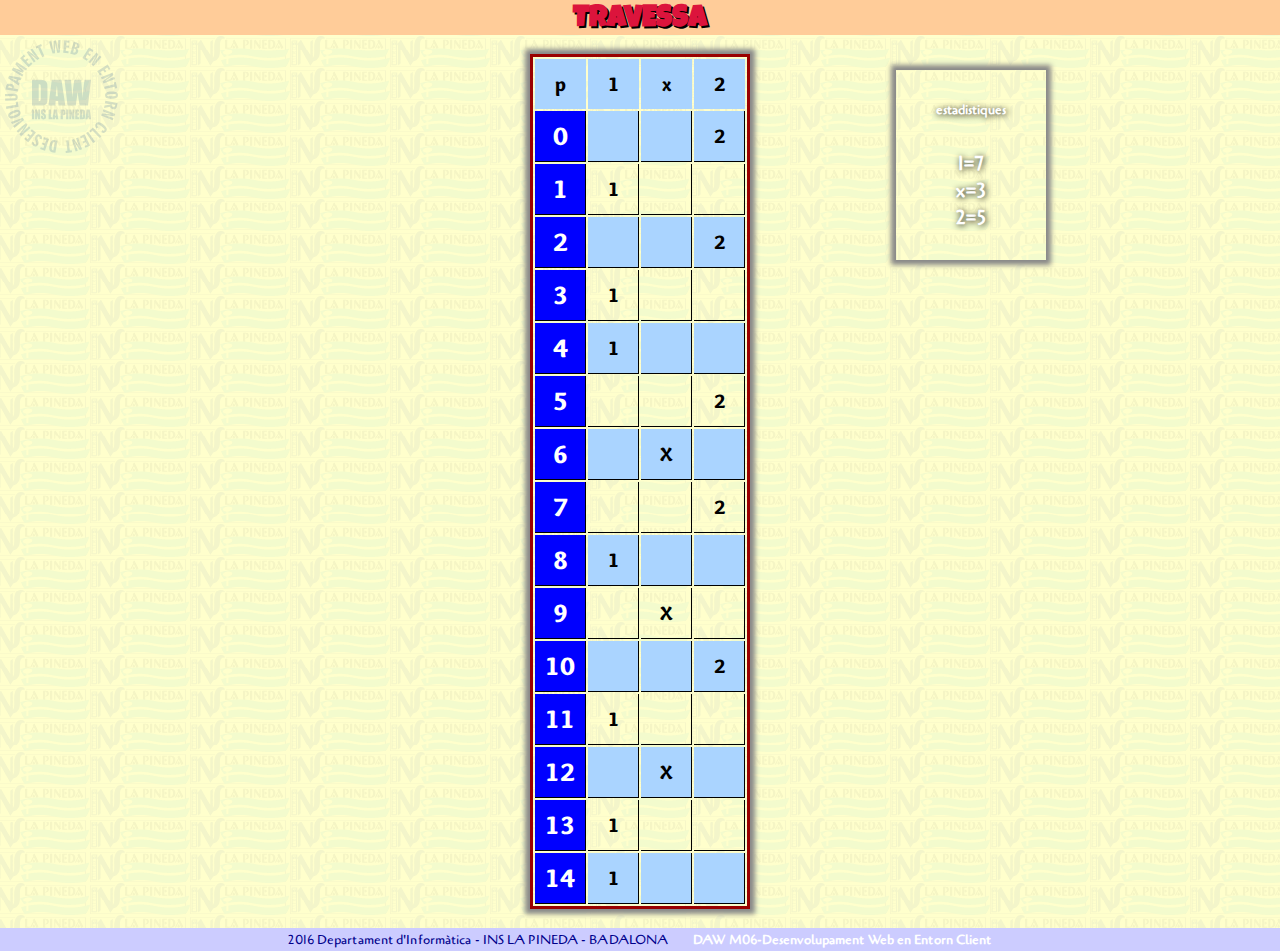
<file: UF1_Practica_06/Recursos act1/index.html>
﻿<!DOCTYPE html>
<html lang="ca">
<head>
<meta charset="utf-8" />
	<title>DAW0613-Pràctica 02</title>
	<link href="imatges/favicon.ico" type="image/ico" rel="Shortcut Icon"/>
	<link href="codi/estil.css" rel="stylesheet" type="text/css" />
</head>

<body>
	<header>TRAVESSA</header>
	<br />

	<table>
		<tr>
			<th>p</th>
			<th>1</th>
			<th>x</th>
			<th>2</th>
		</tr>

		<script>
		var contador1 = 0;
		var contadorx = 0;
		var contador2 = 0;

		for (let step = 0; step <15; step++) {
		 random = Math.floor(Math.random() * 3) +1;
document.write("<tr>");
			let result1 = result2 = result3 = "";
			if (random ==1) {
				result1 = 1;
				contador1++;
			} else if (random ==2) {
				result2 = "X";
				contadorx ++;
			} else {
				result3 = 2;
				contador2++;
			}
document.write("<td>"+step+"</td><td>"+result1+"</td><td>"+result2+"</td><td>"+result3+"</td>");
document.write("</tr>");
		}
		</script>

	</table>



	<div>
		<h6>estadistiques</h6>
		1=<script>document.write(contador1)</script>
		<br>
		x=<script>document.write(contadorx)</script>
		<br>
		2=<script>document.write(contador2)</script>
	</div>

	<noscript>
		El seu navegador no accepta Javascript, si us plau actualitzis a una versió mes moderna.
	</noscript>
	</br>
	<footer>
		2016 Departament d'Informàtica - INS LA PINEDA - BADALONA<span>DAW M06-Desenvolupament Web en Entorn Client</span>
	</footer>
</body>
</html>
</file>
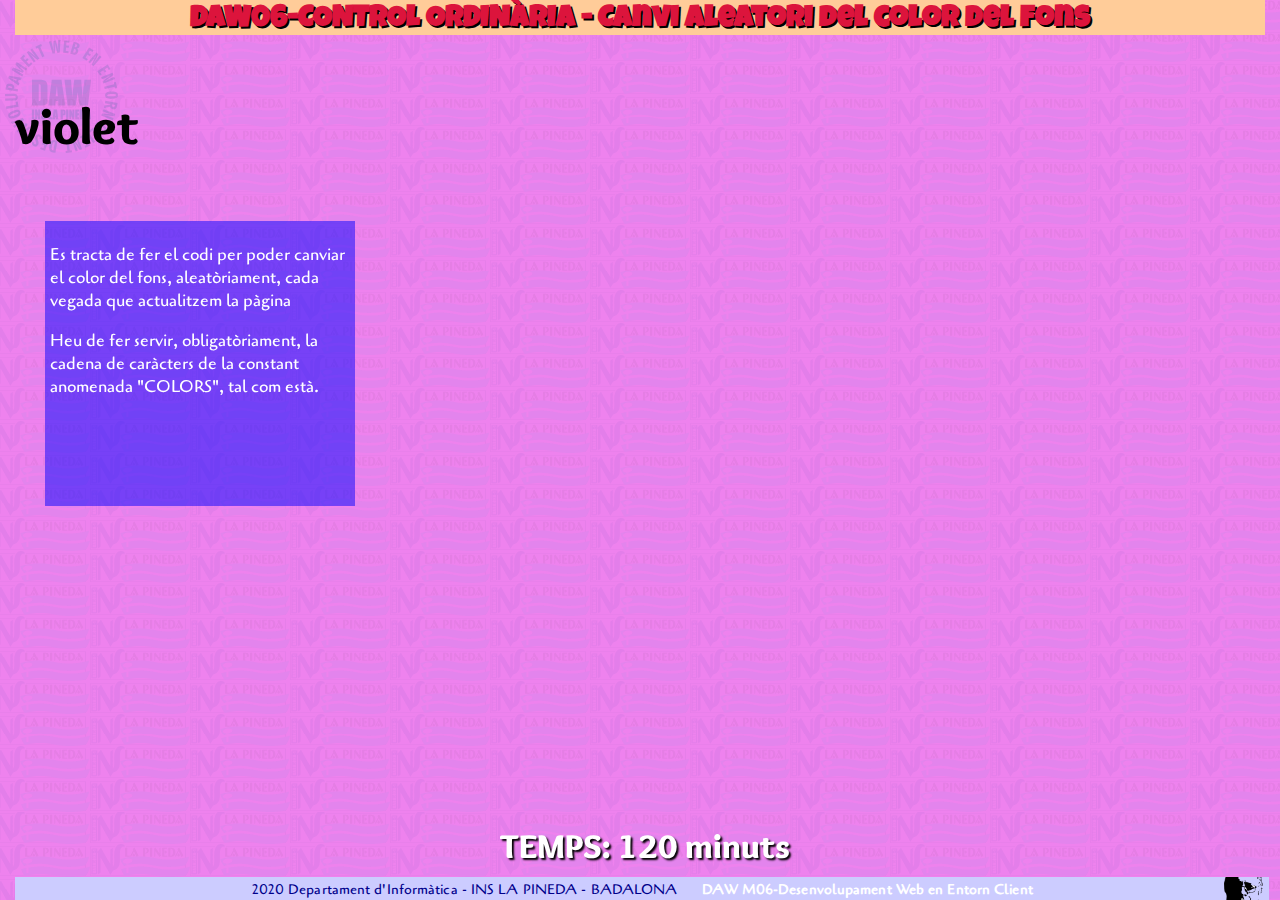
<file: Ordinaria/UF1_Ordinaria.html>
<!DOCTYPE html>
<html lang="ca">
<head>
    <meta charset="UTF-8" />
	<title>DAW-M06UF1-CONTROL ORDINÀRIA</title>
    <link href="codi/control.css" rel="stylesheet" type="text/css" />
</head>

<body>
	<header>DAW06-CONTROL ORDINÀRIA - Canvi aleatori del color del fons</header>
	<br />
	<div id="contenidor">
	   <div id="explicacio" class="esquerre">
           <p>Es tracta de fer el codi per poder canviar el color del fons, aleatòriament, cada vegada que actualitzem la pàgina</p>
           <p>Heu de fer servir, obligatòriament, la cadena de caràcters de la constant anomenada "COLORS", tal com està.</p>
 
		</div>
    </div>

    <script type="application/javascript">

        /******************************************************************************************
        **   Poseu aquí el vostre nom:->Joel Garcia Hurtado                            ***********
        *******************************************************************************************/
        /* El mateix codi es pot fer servir per les dues constants o qualsevol altre de 10 colors */
        const COLORS = "red,lavender,yellow,violet,green,cyan,gray,khaki,orange,pink,";
        //const COLORS ="aquamarine,azure,burlywood,coral,darkgrey,gold,moccasin,palegreen,peru,plum,";

        /******************************************************************************************
        ************************ AQUI COMENÇA EL VOSTRE CODI **************************************
        ******************************************************************************************/

        var colorrandom = Math.floor(Math.random() * 10);
         //declaro una variable per tal de generar un index random a la array.

        var colorsseparats = COLORS.split (",");
        // declaro la array, separo els continguts de COLORS per comes.
        
        document.write(colorsseparats[colorrandom]); 
        //imprimeixo per pantalla el nom del color.

        document.body.style.backgroundColor=colorsseparats[colorrandom]; 
        //canvio el color de fons de la pàgina.


    </script>
    
    <noscript>
        El seu navegador no accepta Javascript, si us plau actualitzeu-vos a una versió mes moderna.
    </noscript>
	<br />
    <div id="temps">
		  TEMPS: 120 minuts
    </div>
	<footer id="peu">
		2020 Departament d'Informàtica - INS LA PINEDA - BADALONA<span>DAW M06-Desenvolupament Web en Entorn Client</span>
	</footer>
</body>
</html>
</file>
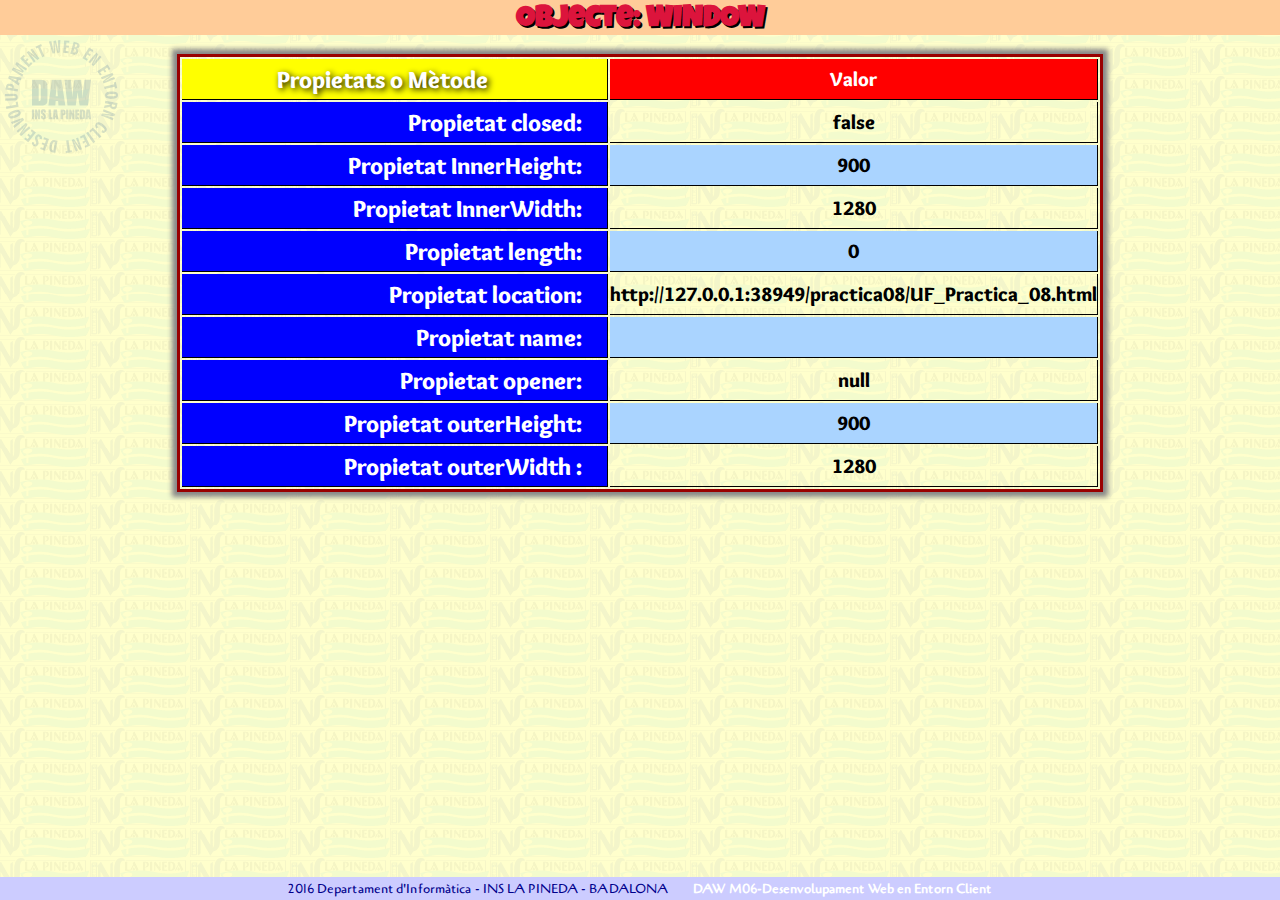
<file: practica08/UF_Practica_08.html>
﻿<!doctype html>
<html lang="ca">
<head>
<meta charset="UTF-8" />
	<title>DAW063-Pràctica 14</title>
	<link href="imatges/favicon.ico" type="image/ico" rel="Shortcut Icon"/>
	<link href="codi/estil.css" rel="stylesheet" type="text/css" />
</head>

<body>
	<header>Objecte: WINDOW</header>
	<br />

	<script>

document.write("<table>");

document.write("<tr>");
document.write("<td>Propietats o Mètode</td>");
document.write("<td>Valor</td>");
document.write("</tr>");
document.write("<tr>");
document.write("<td>Propietat closed:</td>");
document.write("<td>");
document.write(window.closed);
document.write("</td>");
document.write("</tr>");
document.write("<tr>");
document.write("<td>Propietat InnerHeight:</td>");
document.write("<td>");
document.write(innerHeight);
document.write("</td>");
document.write("</tr>");
document.write("<tr>");
document.write("<td>Propietat InnerWidth:</td>");
document.write("<td>");
document.write(innerWidth);
document.write("</td>");
document.write("</tr>");
document.write("<tr>");
document.write("<td>Propietat length:</td>");
document.write("<td>");
document.write(length);
document.write("</td>");
document.write("</tr>");
document.write("<tr>");
document.write("<td>Propietat location:</td>");
document.write("<td>");
document.write(location);
document.write("</td>");
document.write("</tr>");
document.write("<tr>");
document.write("<td>Propietat name:</td>");
document.write("<td>");
document.write(name);
document.write("</td>");
document.write("</tr>");
document.write("<tr>");
document.write("<td>Propietat opener:</td>");
document.write("<td>");
document.write(opener);
document.write("</td>");
document.write("</tr>");
document.write("<tr>");
document.write("<td>Propietat outerHeight:</td>");
document.write("<td>");
document.write(outerHeight);
document.write("</td>");
document.write("</tr>");
document.write("<tr>");
document.write("<td>Propietat outerWidth	:</td>");
document.write("<td>");
document.write(outerWidth);
document.write("</td>");
document.write("</tr>");
document.write("</table>")

var novafinestra = window.open("La meva finestra","la meva finestra","width=900,height=300");
novafinestra.document.write("<!doctype html>");
novafinestra.document.write("<html lang='ca'>");
novafinestra.document.write("<head>");
novafinestra.document.write("<meta charset='UTF-8' />");
novafinestra.document.write("<title>DAW063-Pràctica 14 ventana</title>");
novafinestra.document.write("<link href='imatges/favicon.ico' type='image/ico' rel='Shortcut Icon'/>");
novafinestra.document.write("<link href='codi/estil.css' rel='stylesheet' type='text/css'/>");
novafinestra.document.write("</head>");
novafinestra.document.write("<body>");
novafinestra.document.write("<header>Objecte: WINDOW 'LA MEVA FINESTRA'</header>");
novafinestra.document.write("<br/>");

novafinestra.document.write("<table>");
novafinestra.document.write("<tr>");
novafinestra.document.write("<td>Propietats o Mètode</td>");
novafinestra.document.write("<td>Valor</td>");
novafinestra.document.write("</tr>");
novafinestra.document.write("<tr>");
novafinestra.document.write("<td>Propietat name</td>");
novafinestra.document.write("<td>");
novafinestra.document.write(novafinestra.name);
novafinestra.document.write("</td>");
novafinestra.document.write("</tr>");
novafinestra.document.write("</table>");





	</script>
	<noscript>
		El seu navegador no accepta Javascript, si us plau actualitzis a una versió mes moderna.
	</noscript>
	<br>
	<footer>
		2016 Departament d'Informàtica - INS LA PINEDA - BADALONA<span>DAW M06-Desenvolupament Web en Entorn Client</span>
	</footer>
</body>
</html>
</file>
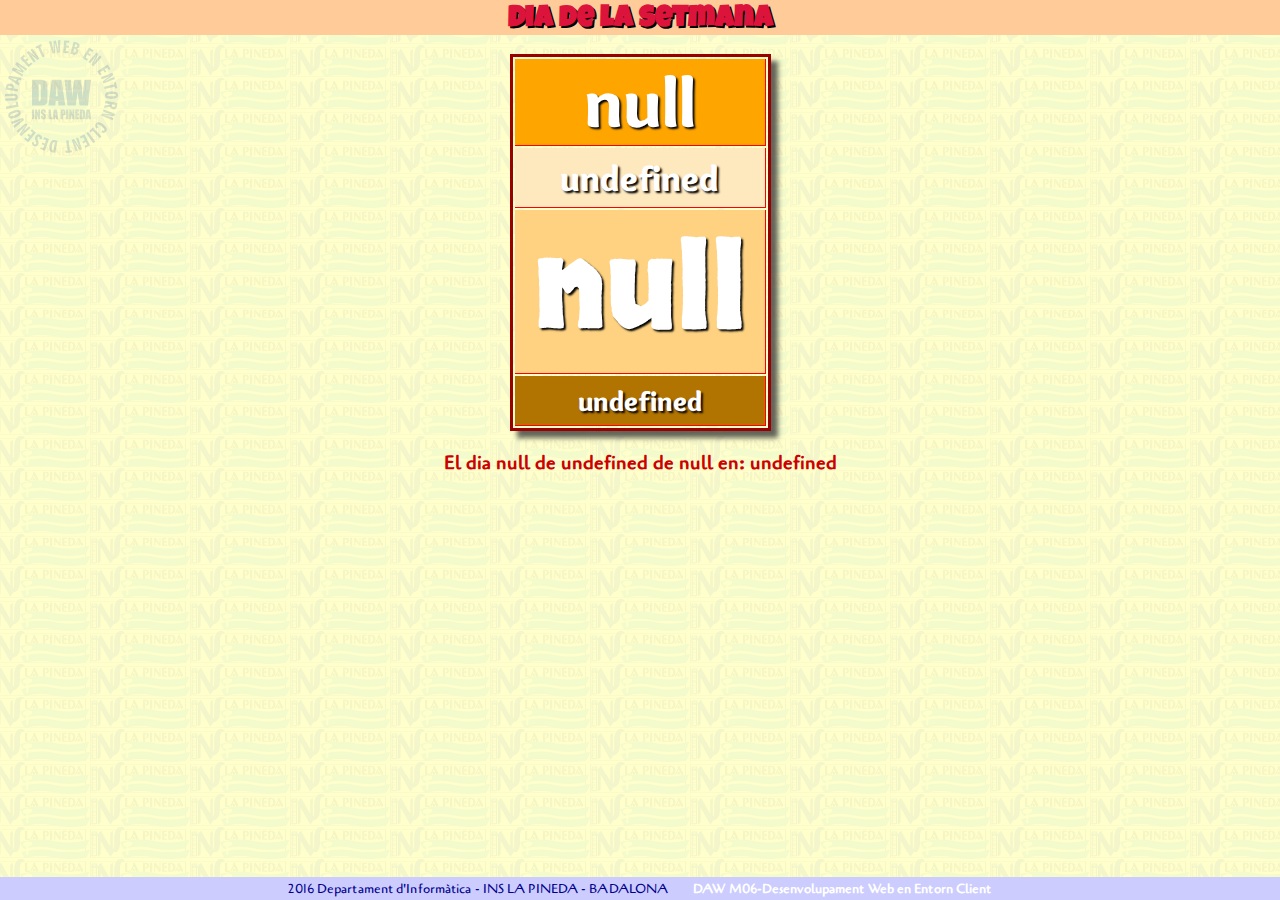
<file: practica5/DAW0613-PR02.html>
﻿<!DOCTYPE html>
<html lang="ca">
<head>
<meta charset="utf-8" />
	<title>DAW0613-Pràctica 02</title>
	<link href="imatges/favicon.ico" type="image/ico" rel="Shortcut Icon"/>
	<link href="codi/estil.css" rel="stylesheet" type="text/css" />
</head>

<body>
	<header>Dia de la setmana</header>
	<br />

	<script>

		var dia = prompt("Introdueix un dia del 1 al 31: ");
		var mes = prompt("Introdueix un mes del 1 al 12: ");
		var any = prompt("Introdueix un any del 1940 al 2030: ");
		var bisiesto = 0;
		var data = new Date(mes+"/"+dia+"/"+any);
		// el format del objecte va de mes a dia a any, d'aquesta manera no dona cap error ni cap história rara.
		var dataactual = new Date();
		var meses = ["Gener","Febrer","Març","Abril","Maig","Juny","Juliol","Agost","Septembre","Octubre","Novembre","Decembre"];
		var diasemana = ["Dilluns","Dimarts","Dimecres","Dijous","Divendres","Dissabte","Diumenge"];
		var dianom = diasemana[data.getUTCDay()];
		

		// sistema per filtrar dates incorrectes
		if(dia > 31 || dia < 1) {
			alert("el dia introduit no es correcte");
		} else {
			if (mes >12 || mes < 1) {
				alert("el mes introduit no es correcte");
			} else {
				if (any >2030 || any <1940) {
					alert("l'any introduit no es correcte");
				} else {
					if (mes==4 && dia >30 || mes==6 && dia >30 || mes==9 && dia >30 || mes==11 && dia >30) {
						alert("el dia introduit no es correcte");
					}
				} 
			}
		}
		//final del sistema per filtrar dates incorrectes


		//sistema per detectar si un any es bisiesto
		if ( any % 4 == 0 || any % 100 == 0 && any % 400 == 0) {
			var bisiesto = 1;
			console.log("hola");
		} else {
			if (mes ==2 && dia >28) {
				alert("l'any no es bisest, el dia introduit no es correcte");
			}
		}
		//final del sistema per detectar si un any es bisiesto

		//sistema per canviar el apostrofe en en h3 de mes avall
			var apostrofe = "";
				if (mes ==4 || mes ==8 || mes==10) {
					var apostrofe = "d'";
				} else {
					var apostrofe = "de";
				}
		//final del sistema del apostrofe


		//sistema per canviar la linea temporal del h3 de mes avall
		var lineatemporal = "";
			if (data<dataactual) {
				lineatemporal = "va caure";
			} else {
				if (data>dataactual) {
					lineatemporal = "caurá";
				} 
			}
		//final del sistema per canviar la linea temporal
	</script>

	<table>
		<tr>
			<td><script>document.write(any)</script></td>
		</tr>
		<tr>
			<!-- introduim mes -1 perque la nomenclatura es anglesa i va del 0 al 11, per tant a l'hora d'introduir el mes, lo posem com sempre i després le restem 1 per fer que l'objecte ens doni el mes adequat-->
			<td><script>document.write(meses[mes-1]);</script></td>
		</tr>
		<tr>
			<td><script>document.write(dia);</script></td>
		</tr>
		<tr>
			<td><script>document.write(dianom);</script></td>
		</tr>
	</table>
		<h3>El dia <script>document.write(dia);</script> <script>document.write(apostrofe);</script> <script>document.write(meses[mes-1]);</script> de <script>document.write(any);</script> <script>document.write(lineatemporal);</script> en: <script>document.write(dianom);</script></h3>





	<noscript>
		El seu navegador no accepta Javascript, si us plau actualitzis a una versió mes moderna.
	</noscript>
	</br>
	<footer>
		2016 Departament d'Informàtica - INS LA PINEDA - BADALONA<span>DAW M06-Desenvolupament Web en Entorn Client</span>
	</footer>
</body>
</html>
</file>
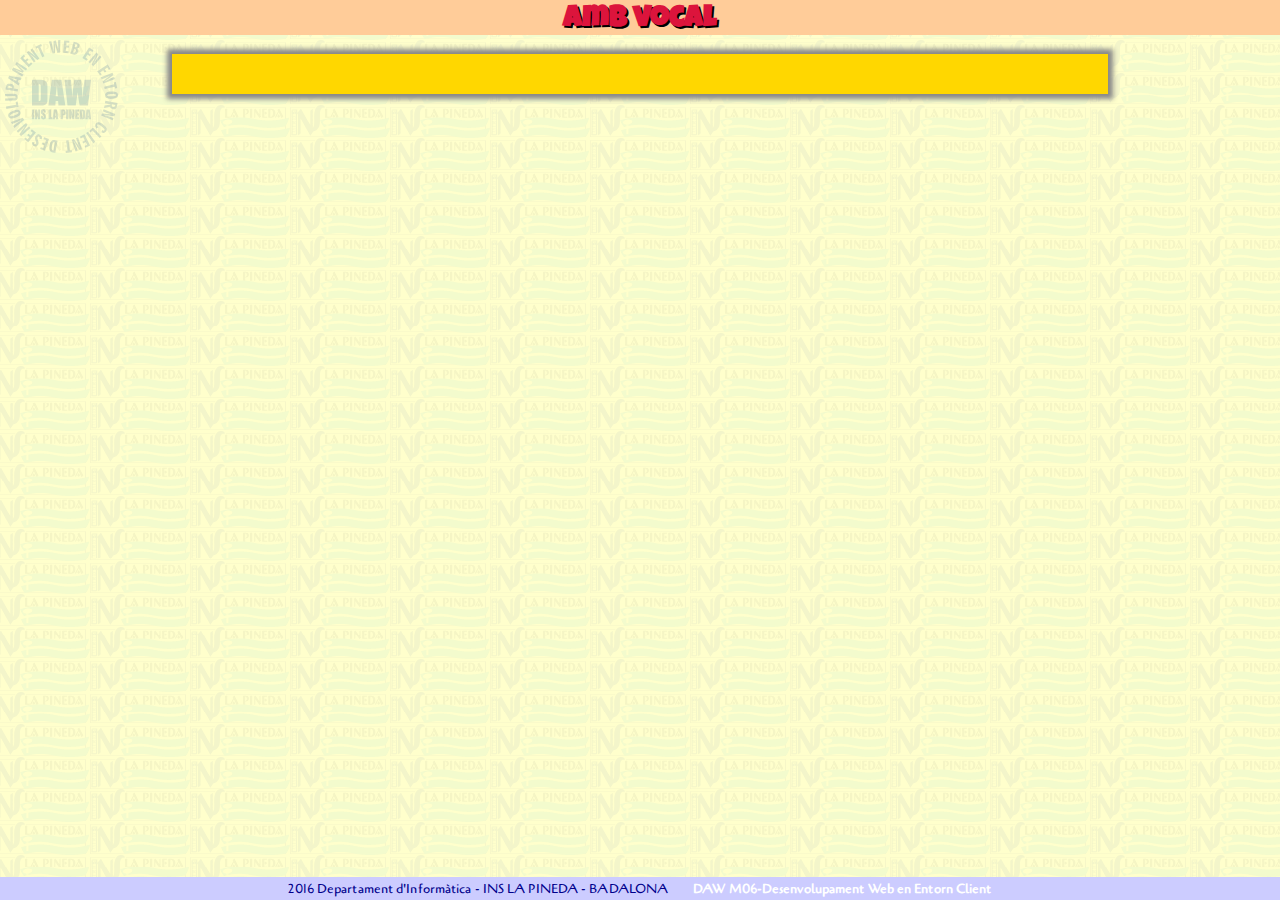
<file: UF1_practica_07/UF1_Practica_07.html>
<!doctype html>
<html lang="ca">
<head>
<meta charset="utf-8" />
	<title>DAW0613-Pràctica 11</title>
	<link href="imatges/favicon.ico" type="image/ico" rel="Shortcut Icon"/>
	<link href="codi/estil.css" rel="stylesheet" type="text/css" />
</head>

<body>
	<header>Amb vocal</header>
	<br />
	<div id="vocals"></div>

	<script>

		var frase = prompt();

	if (frase.length > 30) {
	alert("frase massa llarga, introdueix una frase de fins a 30 carácters.");
} else {

	var ambvocals = "<h3>"+frase+"</h3>"+"<p>"+frase.replace(/[áàaéèeíìióòoúùu]/g,"a")+"</p>"+"<p>"+frase.replace(/[áàaéèeíìióòoúùu]/g,"e")+"</p>"+"<p>"+frase.replace(/[áàaéèeíìióòoúùu]/g,"i")+"</p>"+"<p>"+frase.replace(/[áàaéèeíìióòoúùu]/g,"o")+"</p>"+"<p>"+frase.replace(/[áàaéèeíìióòoúùu]/g,"u")+"</p>";
}

        /* SORTIDA DE LA VARIABLE CONSTRUIDA AMB CADASCUNA DE LES 5 VOCALS */

        document.getElementById("vocals").innerHTML = ambvocals;

	</script>
	<noscript>
		El seu navegador no accepta Javascript, si us plau actualitzis a una versió mes moderna.
	</noscript>
	<br />
	<footer>
		2016 Departament d'Informàtica - INS LA PINEDA - BADALONA<span>DAW M06-Desenvolupament Web en Entorn Client</span>
	</footer>
</body>
</html>
</file>
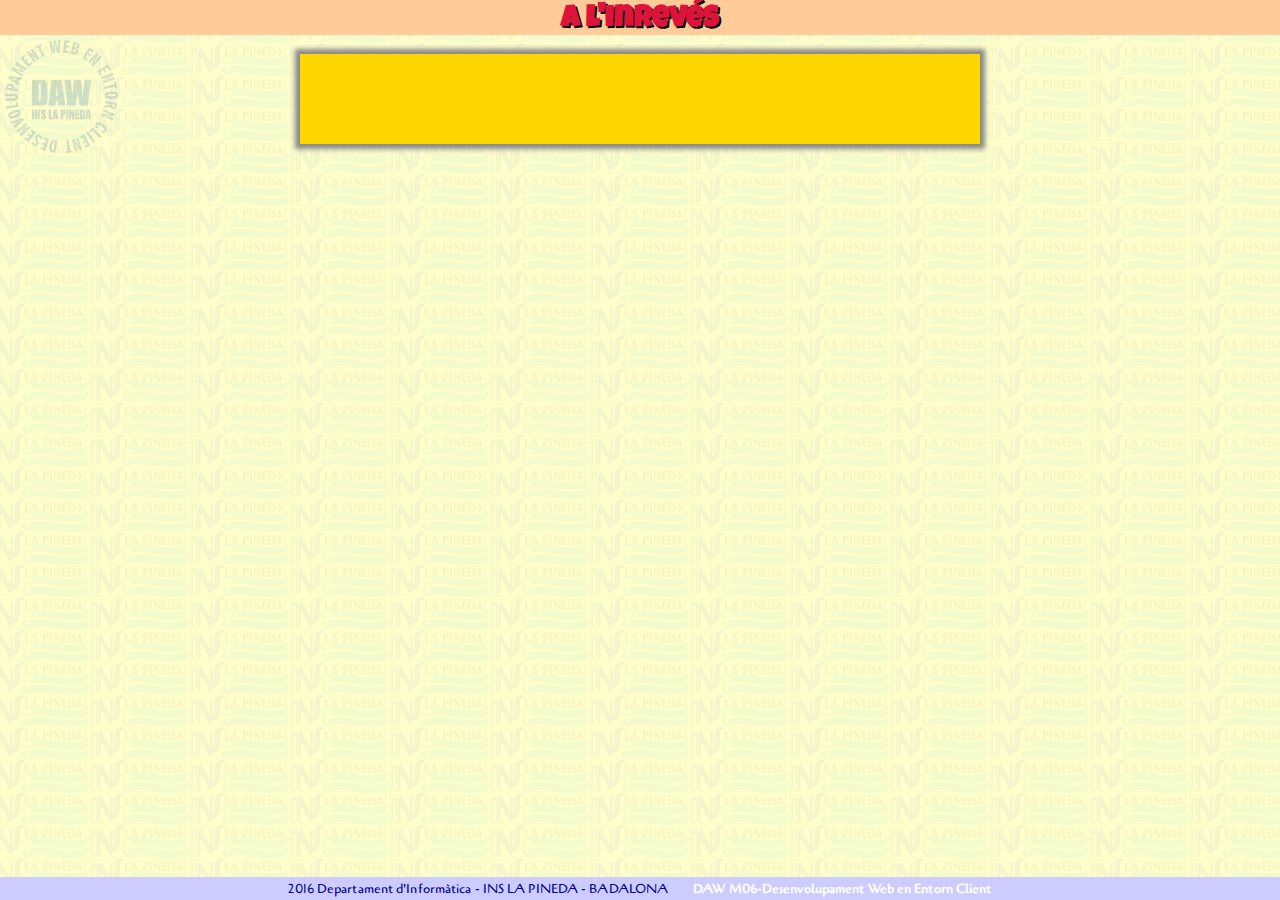
<file: UF1_Practica_06/Recursos act2/DAW0613-PR08.html>
﻿<!DOCTYPE html>
<html lang="ca">
<head>
	<meta charset="utf-8" />
	<title>DAW0612-Pràctica 08</title>
	<link href="imatges/favicon.ico" type="image/ico" rel="Shortcut Icon"/>
	<link href="codi/estil.css" rel="stylesheet" type="text/css" />
</head>

<body>
	<header>A l'inrevés</header>
	<br />
	<div id="missatge"></div>
	<h3 id="paraula"></h3>
	<h4 id="caracters"></h4>
	<p id="consonants"></p>
	<p id="vocals"></p>
	<p id="espais"></p>
	<p id="especials"></p>


	<script>

		/************ COMENÇEU AQUÍ EL VOSTRE CODI ***************************************************************/



var frase = prompt();

var vocals = 0;
var consonants = 0;
var especial = 0;
var blancs = 0;

frase = frase.toLowerCase();
var frasearray = frase.split("");
var fraseinreves = frasearray.reverse();
fraseinreves = fraseinreves.join("");
var lfrase = frase.length;

if (lfrase > 30) {
	alert("frase massa llarga, introdueix una frase de fins a 30 carácters.");
} else {

      for(i=0;i < lfrase;i++){
                  
           if (frasearray[i]=="a" || frasearray[i]=="e" ||frasearray[i]=="i" || frasearray[i]=="o" || frasearray[i]=="u" || frasearray[i]=="á" || frasearray[i]=="é" || frasearray[i]=="í" || frasearray[i]=="ó" || frasearray[i]=="ú" || frasearray[i]=="à" || frasearray[i]=="è" || frasearray[i]=="ì" || frasearray[i]=="ò" || frasearray[i]=="ù" || frasearray[i]=="ä" || frasearray[i]=="ë" || frasearray[i]=="ï" || frasearray[i]=="ö" || frasearray[i]=="ü") {
            vocals++;
           } else if (frasearray[i]=="ç" || frasearray[i]=="ñ") {
            especial++;
           } else if (frasearray[i]==" ") {
            blancs++;
           } else {
            consonants++;
           }
       
      	}




      }


		/************ NO TOQUEU EL SEGÜENT CODI ***************************************************************/

		document.getElementById("missatge").innerHTML = fraseinreves;
		document.getElementById("paraula").innerHTML = "Paraula o frase original: <span>" + frase + "</span>";
		document.getElementById("caracters").innerHTML = "Nombre de caràcters: " + lfrase;
		document.getElementById("consonants").innerHTML = "Consonants: " + consonants;
		document.getElementById("vocals").innerHTML = "Vocals: " + vocals;
		document.getElementById("espais").innerHTML = "Espais en blanc: " + blancs;
		document.getElementById("especials").innerHTML = "Lletres ñ o ç: " + especial;

	</script>
	<noscript>
		El seu navegador no accepta Javascript, si us plau actualitzis a una versió mes moderna.
	</noscript>
	<br />
	<footer>
		2016 Departament d'Informàtica - INS LA PINEDA - BADALONA<span>DAW M06-Desenvolupament Web en Entorn Client</span>
	</footer>
</body>
</html>
</file>
<file: UF1_Practica_06/Recursos act1/codi/estil.css>
@charset "utf-8";

@font-face {
	font-family: LuckiestGuy;
	src: url('LuckiestGuy.ttf');
}
@font-face {
	font-family: Overlock;
	src: url('Overlock-Black.ttf');
}
@font-face {
	font-family: Cagliostro;
	src: url('Cagliostro-Regular.ttf');
}

body {
	font-family: 'Overlock', sans-serif;
	background: #FFC;
	margin: 0px;
	background-image:url('../imatges/logo_ins_petit.svg'),url('../imatges/m06.svg');
	background-position: center center, 5px 40px;
	background-repeat: repeat, no-repeat;
}
header {
	font-family: 'LuckiestGuy',sans-serif;
	font-size: 30px;
	font-weight: bold;
	background: #FC9;
	padding-top: 5px;
	text-align: center;
	color: crimson;
	text-shadow: 2px 2px black;
}

h3 {
	color: #CC0000;
	
}

h3 span {
	font-size: .8em;
	color: #000000;
}

footer {
	position:fix;
	bottom:0;
	
	width:100%;
	height: 20px;
	
	text-align: center;
	letter-spacing: .1px;
	font-family: 'Cagliostro', sans-serif;
	font-size: .8em;
	background: #CCCCFF;
	color: darkblue;
	padding:3px 0px 0px 0px;
	margin: 0px;
}
footer span{
	color: white;
	font-weight: bold;
	padding-left:25px;
}

td, tr{
	width: 50px;
	height:50px;
}
td {
	
	border:0px solid #000000;
	border-width:0px 1px 1px 0px;
	text-align: center;
	vertical-align: middle;
	padding: 0px;
	
}
td:first-child {
	background-color: blue; 
	color:white;
	font-size: 26px;
}

tr {
	border: 0px solid #CCCCCC;
	text-align: center;
	vertical-align: middle;
	font-size: 20px;
}
tr:first-child td{
	background-color: red;
	color: white;
	font-size:26px;
}
tr:first-child td:first-child{
	background-color:yellow;
	text-shadow: 2px 2px 6px black;
	
}
tr:nth-child(odd){ background-color:#aad4ff; }

table {
	border: 3px solid #990000;
	margin: auto auto;
	text-align: center;
	vertical-align: middle;
	font-size: 26px;
	
	-moz-box-shadow: 0 0 5px 5px #888;
	-webkit-box-shadow: 0 0 5px 5px#888;
	box-shadow: 0 0 5px 5px #888;
}
div {
	font-family: 'Cagliostro', sans-serif;
	font-size: 20px;
	position:absolute;
	top:70px;
	left:70%;
	width:150px;
	height: 190px;
	text-align: center;
	-moz-box-shadow: 0 0 5px 5px #888;
	-webkit-box-shadow: 0 0 5px 5px#888;
	box-shadow: 0 0 5px 5px #888;
	text-shadow: 1px 1px 6px black;
	color: white;
	font-weight: bold;
}
</file>
<file: Ordinaria/codi/control.css>
@charset "utf-8";

/* Full d'estil general */
@import 'estil.css';

/* Full d'estil pel control */
body{font-size: 50px;}
#explicacio{font-size: 17px;}
#temps{font-size: 34px;}
#peu{font-size: 14px;}
</file>
<file: practica08/codi/estil.css>
@charset "utf-8";

@font-face {
	font-family: LuckiestGuy;
	src: url('LuckiestGuy.ttf');
}
@font-face {
	font-family: Overlock;
	src: url('Overlock-Black.ttf');
}
@font-face {
	font-family: Cagliostro;
	src: url('Cagliostro-Regular.ttf');
}

body {
	font-family: 'Overlock', sans-serif;
	background: #FFC;
	margin: 0px;
	background-image:url('../imatges/logo_ins_petit.svg'),url('../imatges/m06.svg');
	background-position: center center, 5px 40px;
	background-repeat: repeat, no-repeat;
}
header {
	font-family: 'LuckiestGuy',sans-serif;
	font-size: 30px;
	font-weight: bold;
	background: #FC9;
	padding-top: 5px;
	text-align: center;
	color: crimson;
	text-shadow: 2px 2px black;
}

h3 {
	color: #CC0000;

}

h3 span {
	font-size: .8em;
	color: #000000;
}
nav{
	margin: auto auto;
	text-align: center;
}
a{
display:block;
}
a, button {
	font-family: 'Cagliostro', sans-serif;
	font-size: 24px;
	margin: auto auto;
	text-align: center;
	text-decoration:none;
}

a:hover{
	font-weight: bold;
	color:red;
}
button:hover{
	background: green;
	color:white;
}
footer {
	position:absolute;
	bottom:0;

	width:100%;
	height: 20px;

	text-align: center;
	letter-spacing: .1px;
	font-family: 'Cagliostro', sans-serif;
	font-size: .8em;
	background: #CCCCFF;
	color: darkblue;
	padding:3px 0px 0px 0px;
	margin: 0px;
}
footer span{
	color: white;
	font-weight: bold;
	padding-left:25px;
}

td, tr{
	width: 400px;
	height:40px;
}
td {

	border:0px solid #000000;
	border-width:0px 1px 1px 0px;
	text-align: center;
	vertical-align: middle;
	padding: 0px;

}
td:first-child {
	background-color: blue;
	color:white;
	text-align:right;
	padding-right:25px;


}

tr td:last-child{
	font-size: 20px;
}
tr {
	border: 0px solid #CCCCCC;
	text-align: center;
	vertical-align: middle;
}
tr:first-child td{
	background-color: red;
	color: white;
}
tr:first-child td:first-child{
	background-color:yellow;
	text-shadow: 2px 2px 6px black;
	text-align: center;
}


tr:nth-child(odd){ background-color:#aad4ff; }

table {
	border: 3px solid #990000;
	margin: auto auto;
	text-align: center;
	vertical-align: middle;
	font-size: 24px;

	-moz-box-shadow: 0 0 5px 5px #888;
	-webkit-box-shadow: 0 0 5px 5px#888;
	box-shadow: 0 0 5px 5px #888;
}
s
</file>
<file: practica5/codi/estil.css>
@charset "utf-8";

@font-face {
	font-family: LuckiestGuy;
	src: url('LuckiestGuy.ttf');
}
@font-face {
	font-family: Overlock;
	src: url('Overlock-Black.ttf');
}
@font-face {
	font-family: Cagliostro;
	src: url('Cagliostro-Regular.ttf');
}

@font-face {
	font-family: Skranji;
	src: url('Skranji-Bold.ttf');
}
body {
	font-family: 'Overlock', sans-serif;
	background: #FFC;
	margin: 0px;
	background-image:url('../imatges/logo_ins_petit.svg'),url('../imatges/m06.svg');
	background-position: center center, 5px 40px;
	background-repeat: repeat, no-repeat;
}
header {
	font-family: 'LuckiestGuy',sans-serif;
	font-size: 30px;
	font-weight: bold;
	background: #FC9;
	padding-top: 5px;
	text-align: center;
	color: crimson;
	text-shadow: 2px 2px black;
}

h3 {
	color: #CC0000;
	text-align: center;
	font-family: 'Cagliostro', sans-serif;
}

h3 span {
	font-size: 1.2em;
	color: darkred;
	font-weight: bold;
}

footer {
	position:absolute;
	bottom:0;
	
	width:100%;
	height: 20px;
	
	text-align: center;
	letter-spacing: .1px;
	font-family: 'Cagliostro', sans-serif;
	font-size: .8em;
	background: #CCCCFF;
	color: darkblue;
	padding:3px 0px 0px 0px;
	margin: 0px;
}
footer span{
	color: white;
	font-weight: bold;
	padding-left:25px;
}

td, tr{
	width: 250px;
	color: white;
	text-shadow: 2px 2px 2px #050505;
}
td {
	
	border:0px solid #ff0000;
	border-width:0px 1px 1px 0px;
	text-align: center;
	vertical-align: middle;
	padding: 0px;
	
}


tr {
	border: 0px solid #CCCCCC;
	text-align: center;
	vertical-align: middle;
}

tr:nth-child(1) {
  background-color:orange;
  font-size:70px;
}
tr:nth-child(2) {
  background-color:#FEE9BF;
  font-size:36px;
  height:60px;
}
tr:nth-child(3) {
  background-color:#FED280;
  height:120px;
  font-family: 'Skranji', sans-serif;
  font-size:120px;
  
  
}
tr:nth-child(4) {
  background-color:#B27400;
  font-size:28px;
  height:50px;
}
table {
	border: 3px solid #990000;
	margin: auto auto;
	text-align: center;
	vertical-align: middle;
	font-size: 26px;
	
	-webkit-box-shadow: 7px 7px 5px rgba(50, 50, 50, 0.75);
	-moz-box-shadow:    7px 7px 5px rgba(50, 50, 50, 0.75);
	box-shadow:         7px 7px 5px rgba(50, 50, 50, 0.75);
}
</file>
<file: UF1_practica_07/codi/estil.css>
@charset "utf-8";

@font-face {
	font-family: LuckiestGuy;
	src: url('LuckiestGuy.ttf');
}
@font-face {
	font-family: Overlock;
	src: url('Overlock-Black.ttf');
}
@font-face {
	font-family: Cagliostro;
	src: url('Cagliostro-Regular.ttf');
}

body {
	font-family: 'Overlock', sans-serif;
	background: #FFC;
	margin: 0px;
	background-image:url('../imatges/logo_ins_petit.svg'),url('../imatges/m06.svg');
	background-position: center center, 5px 40px;
	background-repeat: repeat, no-repeat;
}
header {
	font-family: 'LuckiestGuy',sans-serif;
	font-size: 30px;
	font-weight: bold;
	background: #FC9;
	padding-top: 5px;
	text-align: center;
	color: crimson;
	text-shadow: 2px 2px black;
}
div {
	padding:20px;
	width:70%;
	background-color: gold;
	text-align: center;
	margin:auto;
	font-size: 35px;
	letter-spacing:3px;
	white-space:pre-wrap;
	text-shadow: 2px 2px white;
	-moz-box-shadow: 0 0 5px 5px #888;
	-webkit-box-shadow: 0 0 5px 5px#888;
	box-shadow: 0 0 5px 5px #888;
}
p{
	text-align: center;
	color: darkred;
	font-size: 35px;
}
h3 {
	color: blue;
	text-align: center;
	letter-spacing:-2px;
}
h4 {
	color: green;
	text-align: center;
}
h3 span {
	
	color: blue;
}

footer {
	position:absolute;
	bottom:0;
	
	width:100%;
	height: 20px;
	
	text-align: center;
	letter-spacing: .1px;
	font-family: 'Cagliostro', sans-serif;
	font-size: .8em;
	background: #CCCCFF;
	color: darkblue;
	padding:3px 0px 0px 0px;
	margin: 0px;
}
footer span{
	color: white;
	font-weight: bold;
	padding-left:25px;
}

td, tr{
	width: 400px;
	height:40px;
}
td {
	
	border:0px solid #000000;
	border-width:0px 1px 1px 0px;
	text-align: center;
	vertical-align: middle;
	padding: 0px;
	
}
td:first-child {
	background-color: blue; 
	color:white;
	text-align:right;
	padding-right:25px;
	
	
}

tr td:last-child{
	font-size: 20px;
}
tr {
	border: 0px solid #CCCCCC;
	text-align: center;
	vertical-align: middle;
}
tr:first-child td{
	background-color: red;
	color: white;
}
tr:first-child td:first-child{
	background-color:yellow;
	text-shadow: 2px 2px 6px black;
	text-align: center;
}


tr:nth-child(odd){ background-color:#aad4ff; }

table {
	border: 3px solid #990000;
	margin: auto auto;
	text-align: center;
	vertical-align: middle;
	font-size: 24px;
	
	-moz-box-shadow: 0 0 5px 5px #888;
	-webkit-box-shadow: 0 0 5px 5px#888;
	box-shadow: 0 0 5px 5px #888;
}
</file>
<file: UF1_Practica_06/Recursos act2/codi/estil.css>
@charset "utf-8";

@font-face {
	font-family: LuckiestGuy;
	src: url('LuckiestGuy.ttf');
}
@font-face {
	font-family: Overlock;
	src: url('Overlock-Black.ttf');
}
@font-face {
	font-family: Cagliostro;
	src: url('Cagliostro-Regular.ttf');
}

body {
	font-family: 'Overlock', sans-serif;
	background: #FFC;
	margin: 0px;
	background-image:url('../imatges/logo_ins_petit.svg'),url('../imatges/m06.svg');
	background-position: center center, 5px 40px;
	background-repeat: repeat, no-repeat;
	overflow: hidden;
}
header {
	font-family: 'LuckiestGuy',sans-serif;
	font-size: 30px;
	font-weight: bold;
	background: #FC9;
	padding-top: 5px;
	text-align: center;
	color: crimson;
	text-shadow: 2px 2px black;
}
div {
	padding:20px;
	width:50%;
	height: 50px;
	background-color: gold;
	text-align: center;
	margin:auto;
	font-size: 32px;
	text-shadow: 2px 2px white;
	box-shadow: 0 0 5px 5px #888;
}
p{
	text-align: center;
	color: darkred;
	font-size: 16px;
}
h3 {
	color: #CC0000;
	text-align: center;

}
h4 {
	color: green;
	text-align: center;
}
h3 span {

	color: blue;
}

footer {
	position:fixed;
	bottom:0;

	width:100%;
	height: 20px;

	text-align: center;
	letter-spacing: .1px;
	font-family: 'Cagliostro', sans-serif;
	font-size: .8em;
	background: #CCCCFF;
	color: darkblue;
	padding:3px 0px 0px 0px;
	margin: 0px;
}
footer span{
	color: white;
	font-weight: bold;
	padding-left:25px;
}

td, tr{
	width: 400px;
	height:40px;
}
td {

	border:0px solid #000000;
	border-width:0px 1px 1px 0px;
	text-align: center;
	vertical-align: middle;
	padding: 0px;

}
td:first-child {
	background-color: blue;
	color:white;
	text-align:right;
	padding-right:25px;


}

tr td:last-child{
	font-size: 20px;
}
tr {
	border: 0px solid #CCCCCC;
	text-align: center;
	vertical-align: middle;
}
tr:first-child td{
	background-color: red;
	color: white;
}
tr:first-child td:first-child{
	background-color:yellow;
	text-shadow: 2px 2px 6px black;
	text-align: center;
}


tr:nth-child(odd){ background-color:#aad4ff; }

table {
	border: 3px solid #990000;
	margin: auto auto;
	text-align: center;
	vertical-align: middle;
	font-size: 24px;
	box-shadow: 0 0 5px 5px #888;
}
</file>
